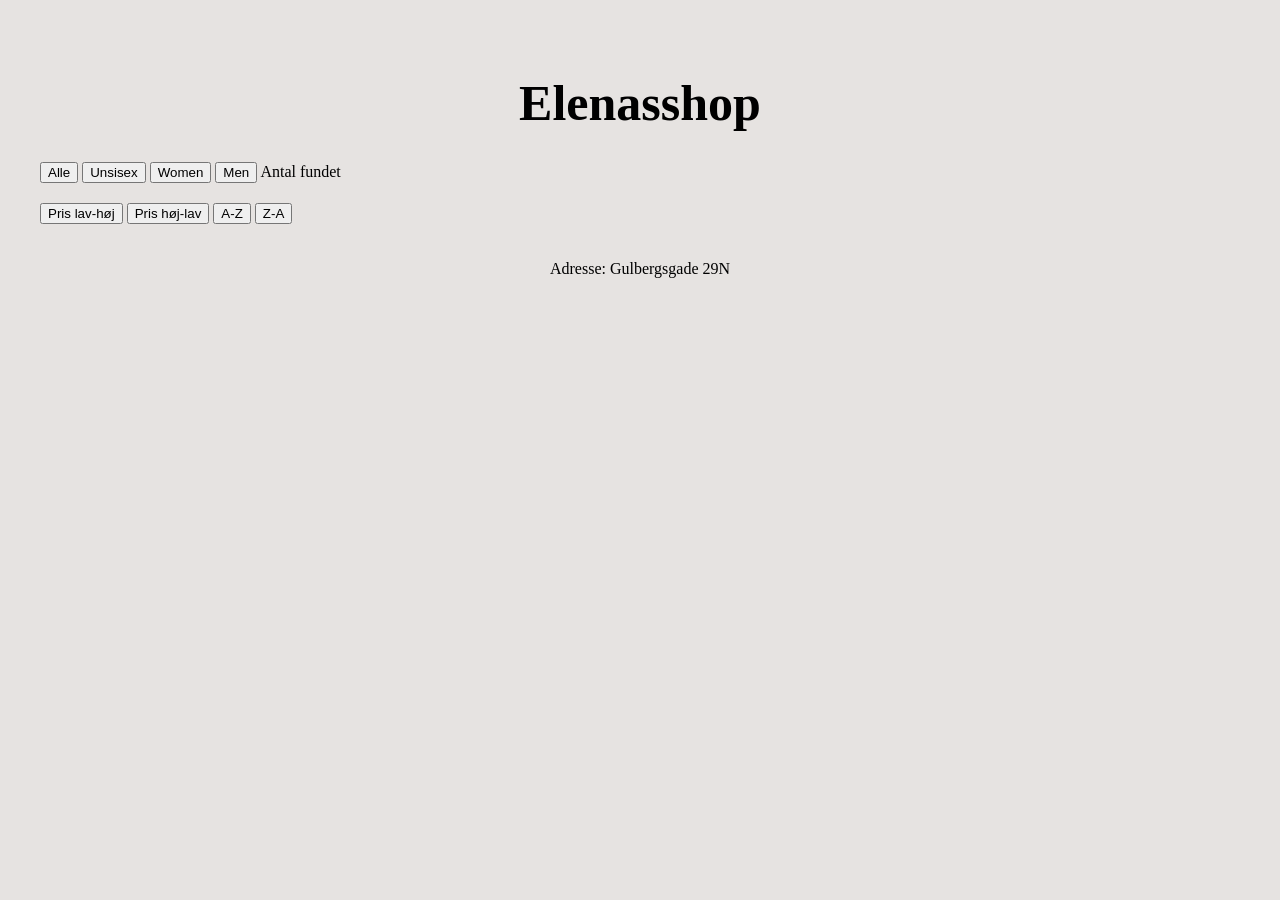
<file: produktliste.html>
<!doctype html>
<html lang="da">
  <head>
    <meta charset="UTF-8" />
    <meta name="viewport" content="width=device-width, initial-scale=1.0" />
    <title>Produkter</title>
    <link rel="stylesheet" href="style.css" />
  </head>
  <body>
    <h1>Elenasshop</h1>
    <h2>Produktliste</h2>
    <nav id="filtre">
      <button>Alle</button>
      <button>Unsisex</button>
      <button>Women</button>
      <button>Men</button>
      <span>Antal</span> fundet

      <!-- <section id="produktliste"></section> -->
    </nav>

    <nav id="sortering">
      <button>Pris lav-høj</button>
      <button>Pris høj-lav</button>
      <button>A-Z</button>
      <button>Z-A</button>
    </nav>

    <section class="produktliste"></section>

    <script src="scrips.js"></script>
    <footer>
      <p>Adresse: Gulbergsgade 29N</p>
    </footer>
  </body>
</html>
</file>
<file: style.css>
* {
  box-sizing: border-box;
}

article {
  display: grid;

  gap: 0.1rem;
}

.udsolgt {
  filter: grayscale(1);
  opacity: 0.5;
  pointer-events: none;
}

@media (min-width: 800px) {
  .produktliste {
    grid-template-columns: repeat(3, 1fr);
  }
}

.produktliste {
  display: grid;
  grid-template-columns: repeat(3, 1fr);
  gap: 30px;
}

body {
  margin: 0;
  padding: 40px;
  font-family: "Times New Roman", Times, serif;
  background-color: rgb(230, 227, 225);
}

h1 {
  font-size: 50px;
  margin-bottom: 10px;
  text-align: center;
}

h2 {
  margin-bottom: 30px;
  text-align: center;
}

#catListeContainer a {
  background-color: white;
  padding: 20px;
  border: 1px solid #ccc;
  text-align: center;
  font-size: 14px;
  color: black;
  text-decoration: none;
}

#catListeContainer {
  display: grid;
  grid-template-columns: repeat(3, 1fr);
  gap: 20px;
  max-width: 800px;
  margin: 0 auto;
}

.forsidebillede {
  width: 400px;
  height: auto;
  display: block;
  margin: 30px auto 0;
}

.card {
  background-color: white;
  padding: 20px;
}

.produktliste .card img {
  width: 100%;
  height: 400px;
  object-fit: contain;
  display: block;
}

.card h2 {
  font-size: 20px;
  margin: 15px 0 5px;
  color: black;
}

.card h3 {
  font-size: 16px;
  margin: 5px 0;
  color: black;
}

.card p {
  margin: 5px 0;
  font-size: 15px;
  color: black;
}

#filtre {
  margin-bottom: 20px;
}

#sortering {
  margin-bottom: 20px;
}

.udsolgt {
  filter: grayscale(1);
  opacity: 0.5;
  pointer-events: none;
}

.tilbudlabel {
  position: absolute;
  top: 1rem;
  right: 1rem;
  padding: 1rem;
  background-color: yellow;
}

.card {
  position: relative;
}

footer {
  text-align: center;
}
</file>
